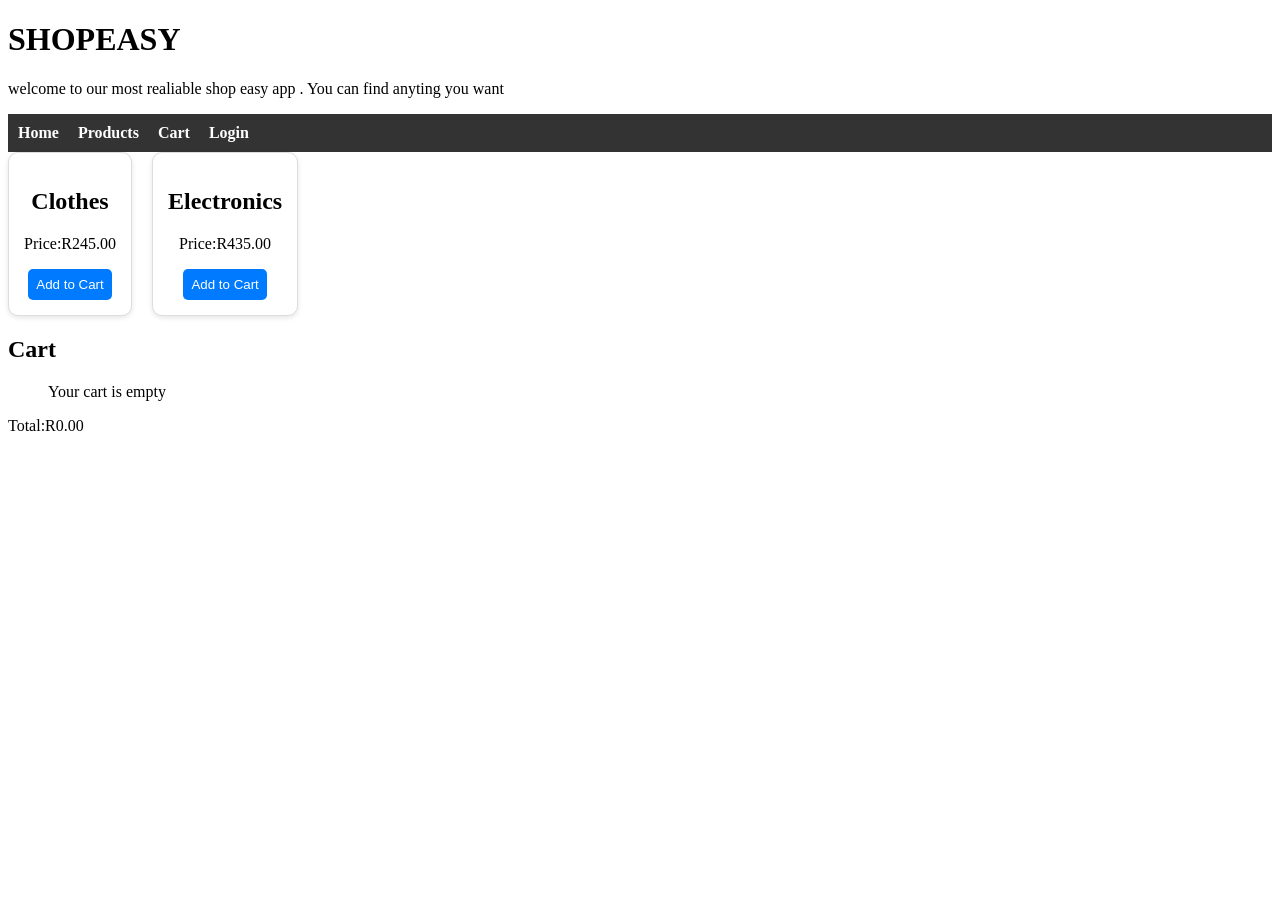
<file: index.html>
<!DOCTYPE html>
<html>
    <head>
        <title></title>
        <link rel="stylesheet" href="style.css">
    </head>
    <body>
        <h1>SHOPEASY</h1>
        <p>welcome to our most realiable shop easy app . You can find anyting you want</p>
        <nav>
            <a href="#Home">Home</a>
            <a href="#">Products</a>
            <a href="#">Cart</a>
            <a href="#">Login</a>
        </nav>
        <section>
            <div class="product">
            <h2>Clothes</h2>
            <p>Price:R245.00</p>
            <button id="add-to-cart"> Add to Cart</button>
          </div>

            <div class="product">
            <h2>Electronics</h2>
            <p>Price:R435.00</p>
            <button id="add-to-cart2">Add to Cart</button>
            </div>
            
           
        </section>
        <h2>Cart</h2>
        <ul id="cart-list"></ul>
        
        <p id="cart-total">Total: R0</p>
        <script src="script.js"></script>
    </body>
</html>
</file>
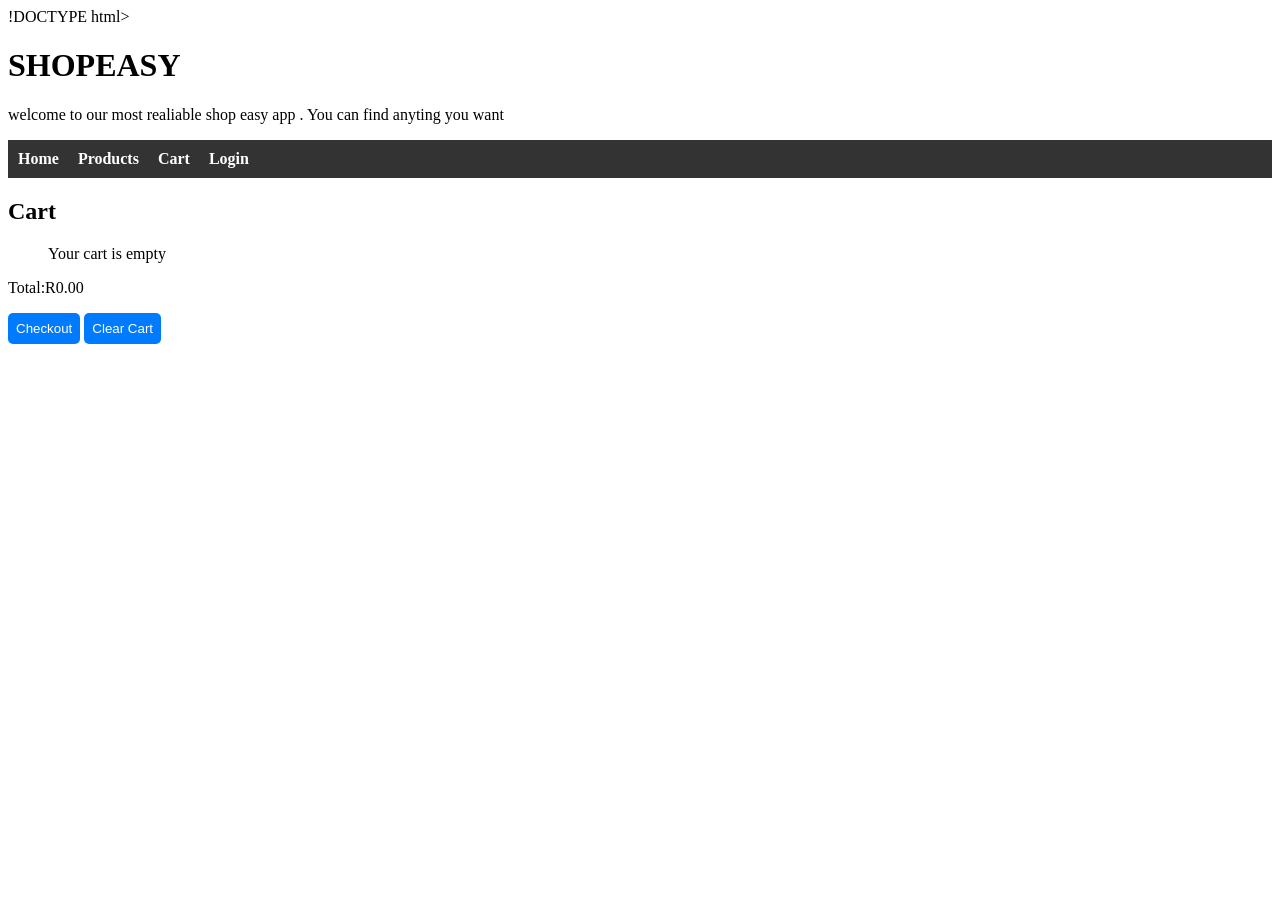
<file: cart.html>
!DOCTYPE html>
<html>
    <head>
        <title></title>
        <link rel="stylesheet" href="style.css">
    </head>
    <body>
        <h1>SHOPEASY</h1>
        <p>welcome to our most realiable shop easy app . You can find anyting you want</p>
        <nav>
            <a href="index.html">Home</a>
            <a href="product.html">Products</a>
            <a href="cart.html">Cart</a>
            <a href="login.html">Login</a>
        </nav>
         <h2>Cart</h2>
        <ul id="cart-list"></ul>
        <p id="cart-total">Total: R0</p>
        <button id="checkout-btn">Checkout</button>
        <button id="clear-cart">Clear Cart</button>
        <script src="script.js"></script>
    </body>
</html>
</file>
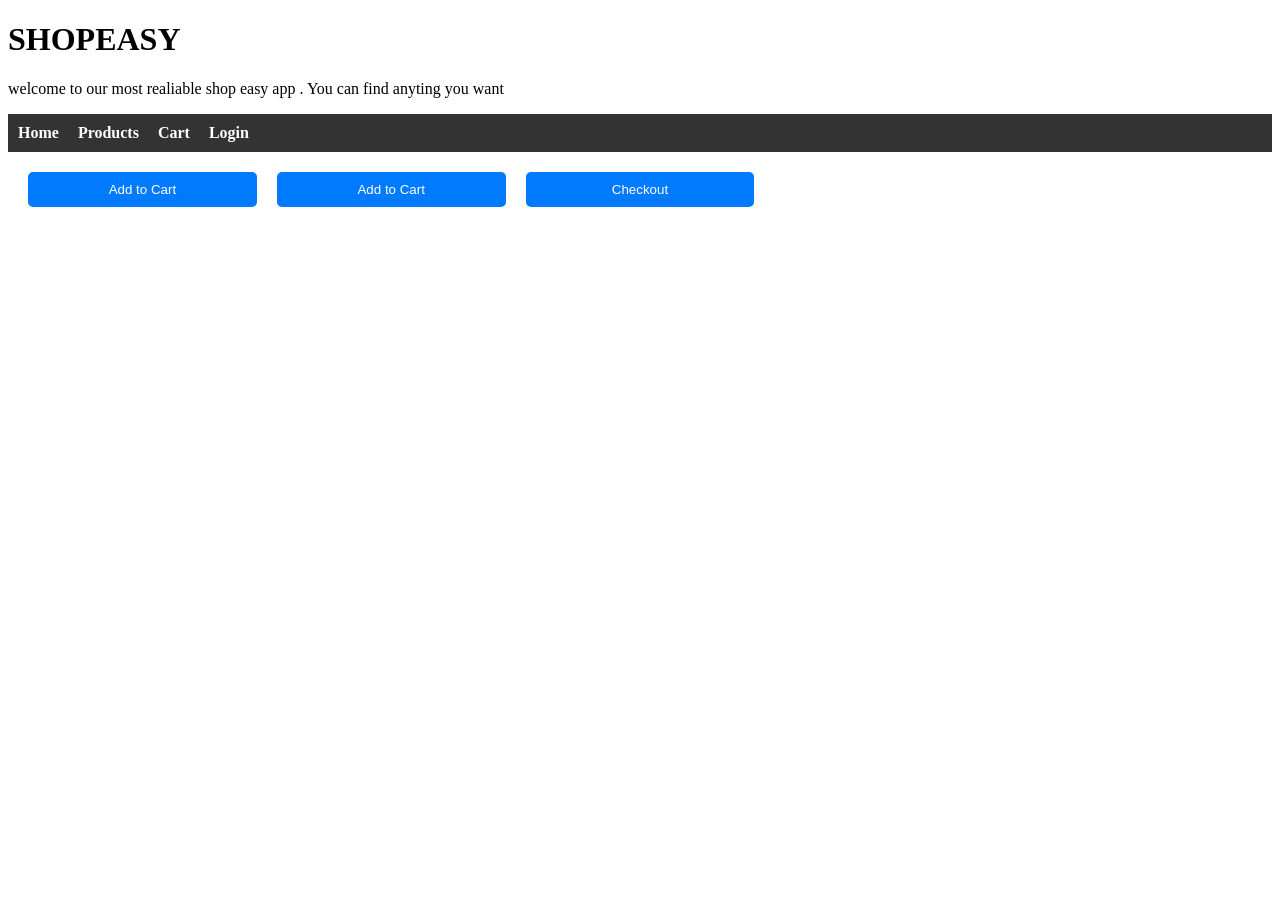
<file: product.html>
<!DOCTYPE html>
<html>
    <head>
        <title></title>
        <link rel="stylesheet" href="style.css">
    </head>
    <body>
        <h1>SHOPEASY</h1>
        <p>welcome to our most realiable shop easy app . You can find anyting you want</p>
        <nav>
            <a href="index.html">Home</a>
            <a href="product.html">Products</a>
            <a href="cart.html">Cart</a>
            <a href="login.html">Login</a>
        </nav>
         <section id="products-container">
            
            <button class="add-btn" data-id="1">Add to Cart</button>
          
           <button class="add-btn" data-id="2">Add to Cart</button>
    
            <button id="checkout-btn">Checkout</button>
           
         </section>
        <script src="script.js"></script>
    </body>
</html>
</file>
<file: style.css>
nav{
    background-color: #333;
    padding:10px;
}
nav a{
    color:white;
    margin-right:15px;
    text-decoration:none;
    font-weight:bold;
}
section{
    display:flex;
    gap:20px
   

}
#products-container{
    display:grid;
    grid-template-columns: repeat(auto-fill,minmax(200px,1fr));
    gap:20px;
    padding: 20px;
}
.product{
    border:1px solid #ddd;
    border-radius: 10px;
    padding:15px;
    background-color: #fff;
    text-align:center;
    box-shadow: 0 2px 5px rgba(0,0,0,0.1);
    transition: transform 0.3s,box-shadow 0.3s;
     
}
.product:hover{
    transform: translate(-5px);
    box-shadow: 0 8px 20px rgba(0,0,0,0.2);
}
button.add-btn{
    background-color: #007bff;
    color:#fff;
    border:none;
    padding: 10px 15px;
    border-radius:5px;
    cursor: pointer;
    transition: background-color 0.3s,transform 0.2s;
}
button.add-btn:hover{
    background-color: #0056b3;
    transform: scale(1.05);
}
button{
    background-color: #007bff;
    color:white;
    padding:8px;
    border:none;
    border-radius: 5px;
    cursor: pointer;
}
button:hover{
    background-color:#0056b3;
    
}
#cart-list li {
    padding: 8px;
    border-bottom: 1px solid #ddd;
    display: flex;
    justify-content: space-between;
    align-items: center;
    transition: background-color 0.3s;
    flex-direction: column;
    align-items:flex-start;
}

#cart-list li:hover {
    background-color: #f9f9f9;
}

#cart-list button {
    background-color: #dc3545;
    color: white;
    border: none;
    padding: 5px 8px;
    border-radius: 5px;
    cursor: pointer;
    margin-top:5px;
}

#cart-list button:hover {
    background-color: #a71d2a;
}
.product {
    opacity: 0;
    transform: translateY(20px);
    animation: fadeIn 0.5s forwards;
}

@keyframes fadeIn {
    to {
        opacity: 1;
        transform: translateY(0);
    }
}
@media (max-width: 600px) {
    #products-container {
        grid-template-columns: 1fr; /* 1 column on mobile */
    }

    .product {
        padding: 10px;
    }

    button.add-btn {
        width: 100%;
    }
}

@media (min-width: 601px) and (max-width: 900px) {
    #products-container {
        grid-template-columns: repeat(2, 1fr); /* 2 columns on tablet */
    }
}
</file>
